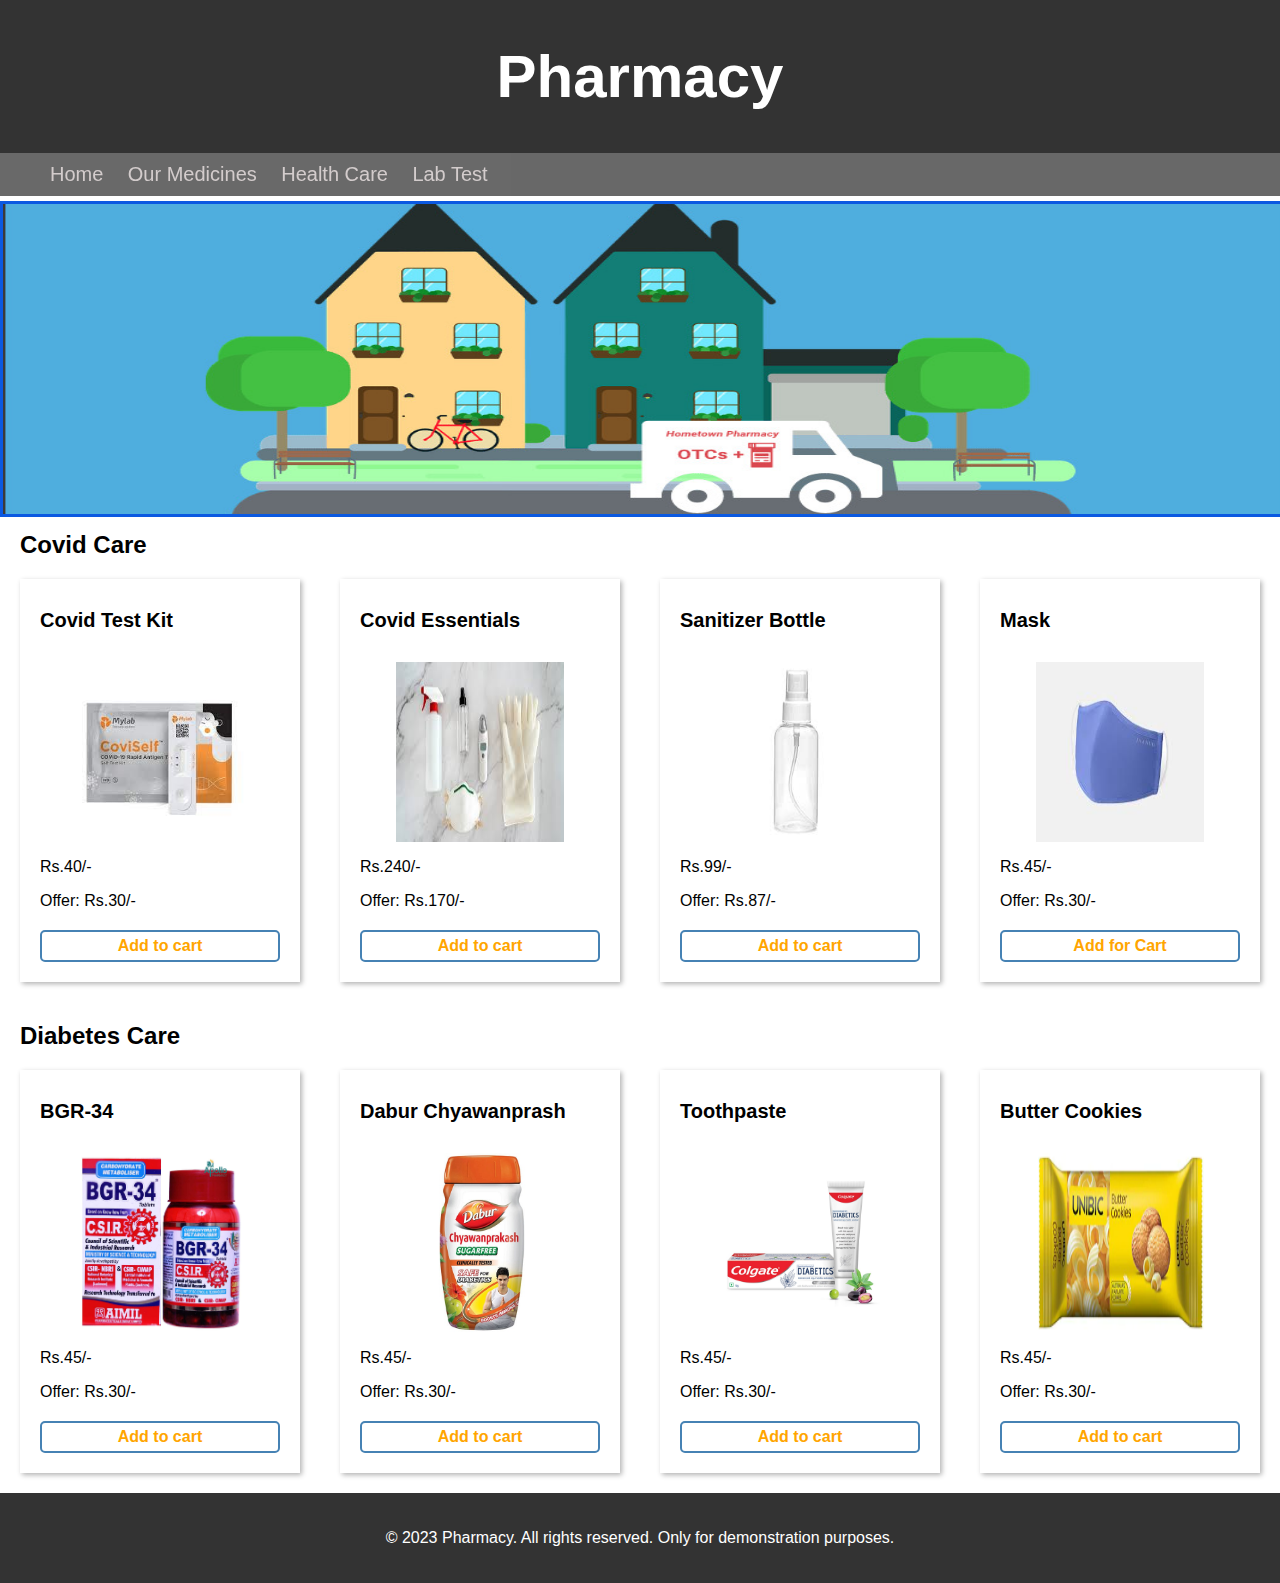
<file: index.html>
<!DOCTYPE html>
<html lang="en">

<head>
  <meta charset="UTF-8">
  <meta http-equiv="X-UA-Compatible" content="IE=edge">
  <meta name="viewport" content="width=device-width, initial-scale=1.0">
  <title>Our Pharmacy</title>
  <link rel="stylesheet" href="style.css">
</head>

<body>
  <header>
    <h1>Pharmacy</h1>
  </header>

  <nav>
    <ul class="nav-links">
      <li><a href="#">Home</a></li>
      <li><a href="#">Our Medicines</a>
        <ul id="dropdown-menu1">
          <li><a href="#">Fever</a></li>
          <li><a href="#">Muscle Pains</a></li>
          <li><a href="#">Cold &amp; Cough</a></li>
        </ul>
      </li>
      <li><a href="#">Health Care</a>
        <ul id="dropdown-menu2">
          <li><a href="#">Baby Care</a></li>
          <li><a href="#">Skin Care</a></li>
          <li><a href="#">Home Care</a></li>
          <li><a href="#">Personal Care</a></li>
          <li><a href="#">Pet Care</a></li>
        </ul>
      </li>
      <li><a href="Labtest.html">Lab Test</a></li>
    </ul>
  </nav>

  <div class="image-container">
    <img src="Images/Animation/ani1.jpg" alt="Animation1">
    <img src="Images/Animation/ani2.png" alt="Animation2">
    <img src="Images/Animation/ani3.jpg" alt="Animation3">
    <img src="Images/Animation/ani4.jpg" alt="Animation4">
    <img src="Images/Animation/ani5.jpg" alt="Animation5">
  </div>


  <div id="product-section">

    <h2>Covid Care</h2>
    <section class="product-container">

      <div class="product">
        <h3>Covid Test Kit </h3>
        <img src="Images/Products/c1.jpg" alt="Product 1">
        <p class="price"> Rs.40/- </p>
        <p class="price-after-offer">Offer: Rs.30/-</p>
        <button class="add-to-cart"> Add to cart </button>
      </div>

      <div class="product">
        <h3>Covid Essentials </h3>
        <img src="Images/Products/c2.jpg" alt="Product 2">
        <p class="price"> Rs.240/- </p>
        <p class="price-after-offer">Offer: Rs.170/-</p>
        <button class="add-to-cart"> Add to cart </button>
      </div>

      <div class="product">
        <h3>Sanitizer Bottle </h3>
        <img src="Images/Products/c3.jpg" alt="Product 3">
        <p class="price"> Rs.99/- </p>
        <p class="price-after-offer">Offer: Rs.87/-</p>
        <button class="add-to-cart"> Add to cart </button>
      </div>

      <div class="product">
        <h3> Mask </h3>
        <img src="Images/Products/c4.jpg" alt="Product 4">
        <p class="price"> Rs.45/- </p>
        <p class="price-after-offer">Offer: Rs.30/-</p>
        <button class="add-to-cart"> Add for Cart </button>
      </div>
    </section>


    <h2>Diabetes Care</h2>
    <section class="product-container">

      <div class="product">
        <h3>BGR-34 </h3>
        <img src="Images/Products/d1.jpg" alt="Product 1">
        <p class="price"> Rs.45/- </p>
        <p class="price-after-offer">Offer: Rs.30/-</p>
        <button class="add-to-cart"> Add to cart </button>
      </div>

      <div class="product">
        <h3>Dabur Chyawanprash </h3>
        <img src="Images/Products/d2.jpg" alt="Product 2">
        <p class="price"> Rs.45/- </p>
        <p class="price-after-offer">Offer: Rs.30/-</p>
        <button class="add-to-cart"> Add to cart </button>
      </div>

      <div class="product">
        <h3>Toothpaste</h3>
        <img src="Images/Products/d3.jpg" alt="Product 3">
        <p class="price"> Rs.45/- </p>
        <p class="price-after-offer">Offer: Rs.30/-</p>
        <button class="add-to-cart"> Add to cart </button>
      </div>

      <div class="product">
        <h3> Butter Cookies </h3>
        <img src="Images/Products/d4.png" alt="Product 4">
        <p class="price"> Rs.45/- </p>
        <p class="price-after-offer">Offer: Rs.30/-</p>
        <button class="add-to-cart"> Add to cart </button>
      </div>
    </section>

  </div>

  <footer>
    <p>&copy; 2023 Pharmacy. All rights reserved. Only for demonstration purposes.</p>
  </footer>
</body>

</html>
</file>
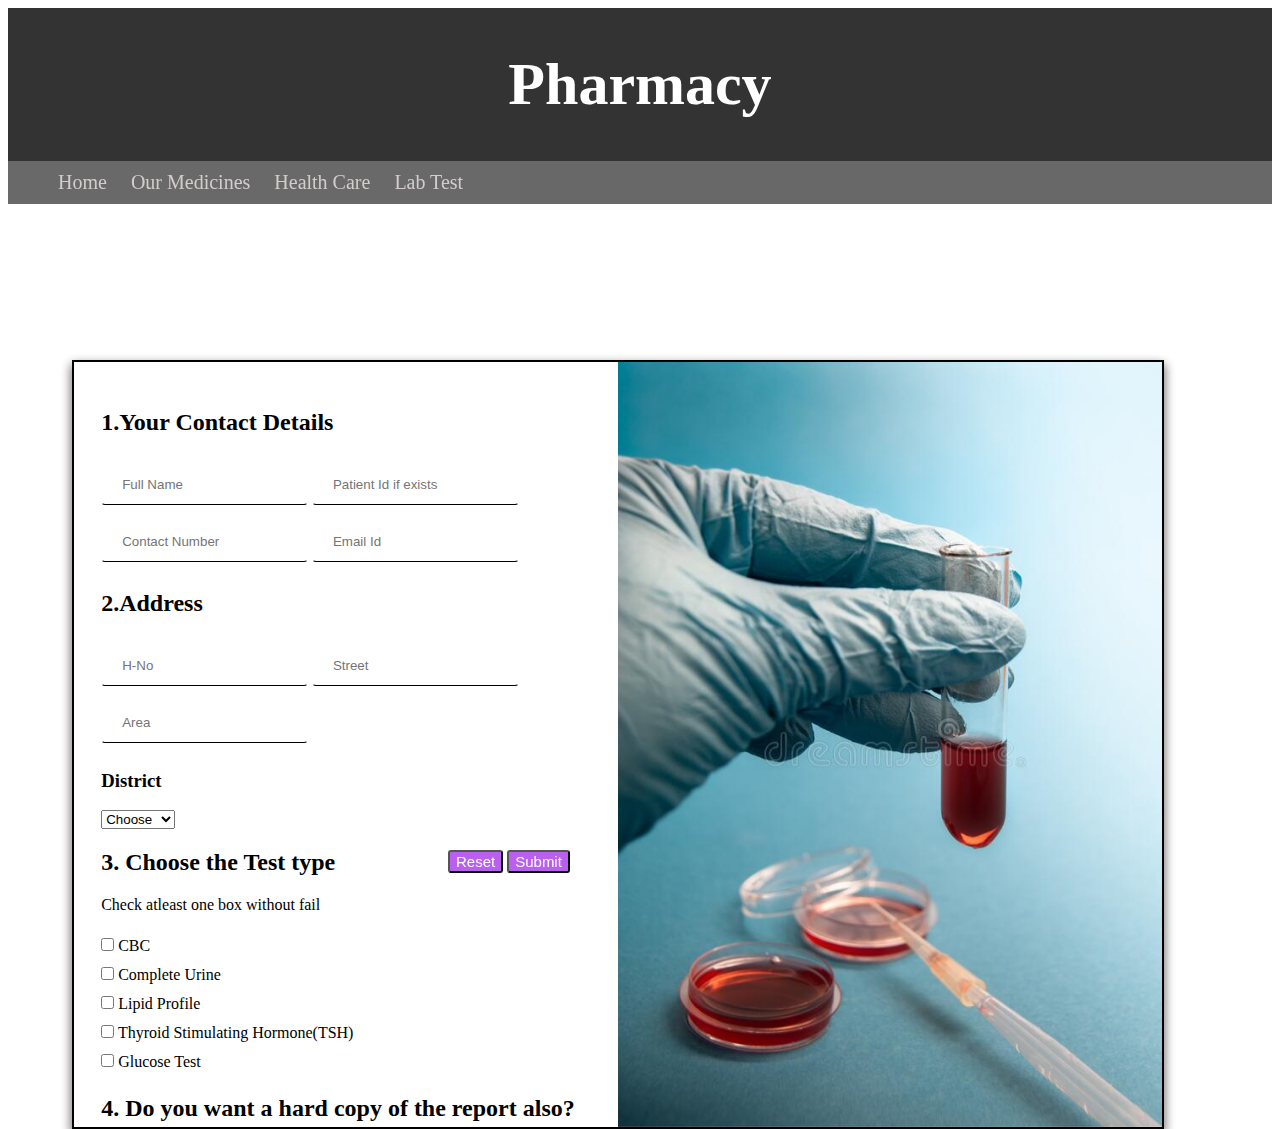
<file: Labtest.html>
<!DOCTYPE html>
<html lang="en">
<head>
    <meta charset="UTF-8">
    <meta http-equiv="X-UA-Compatible" content="IE=edge">
    <meta name="viewport" content="width=device-width, initial-scale=1.0">
    <title>Lab Test Form</title>
    <link rel="stylesheet" href="lab-test.css">
</head>
<body>
    <header>
        <h1>Pharmacy</h1>
      </header>
    
      <nav>
        <ul class="nav-links">
          <li><a href="#">Home</a></li>
          <li><a href="#">Our Medicines</a>
            <ul id="dropdown-menu1">
              <li><a href="#">Fever</a></li>
              <li><a href="#">Muscle Pains</a></li>
              <li><a href="#">Cold &amp; Cough</a></li>
            </ul>
          </li>
          <li><a href="#">Health Care</a>
            <ul id="dropdown-menu2">
              <li><a href="#">Baby Care</a></li>
              <li><a href="#">Skin Care</a></li>
              <li><a href="#">Home Care</a></li>
              <li><a href="#">Personal Care</a></li>
              <li><a href="#">Pet Care</a></li>
            </ul>
          </li>
          <li><a href="Labtest.html">Lab Test</a></li>
        </ul>
      </nav>
      
    <form action="#">
        <section>
            <aside id="image">
                <img src="Images/Lab-Test/lab-test.jpg" alt="Lab-Pic">
            </aside>
            <div id="form_details">
                <article class="user-details">
                    <h2>1.Your Contact Details</h2>
                    <input type="text" name="full-name" placeholder="Full Name" required/>
                    <input type="number" name="id" placeholder="Patient Id if exists"/><br/>
                    <input type="number" name="contact" placeholder="Contact Number" min="1111111111"
                    max="9999999999" required/>
                    <input type="email" name="email" placeholder="Email Id" required/>
                </article>

                <article class="user-details">
                    <h2>2.Address</h2>
                    <input type="text" name="house-no" placeholder="H-No" required />
                        <input type="text" name="street" placeholder="Street" required /><br />
                        <input type="text" name="area" placeholder="Area" required /> <br />
                        <h3>District</h3>
                        <select name="District" id="district" required>
                            <option value="">Choose</option>
                            <option value="district 1">District 1</option>
                            <option value="district 2">District 2</option>
                            <option value="district 3">District 3</option>
                        </select>    
                </article>

                <article>
                    <h2>3. Choose the Test type</h2>
                        <p>Check atleast one box without fail</p>
                        <input type="checkbox" id="c1" name="option1" value="CBC" />
                        <label for="c1">CBC</label>
                        <br />
                        <input type="checkbox" id="c2" name="option2" value="Complete Urine" />
                        <label for="c2">Complete Urine</label>
                        <br />
                        <input type="checkbox" id="c3" name="option3" value="Lipid Profile" />
                        <label for="c3">Lipid Profile</label>
                        <br />
                        <input type="checkbox" id="c4" name="option4" value="TSH" />
                        <label for="c4">Thyroid Stimulating Hormone(TSH)</label>
                        <br />
                        <input type="checkbox" id="c5" name="option5" value="Glucose Test" />
                        <label for="c5">Glucose Test</label>
                </article>

                <article>
                    <h2>4. Do you want a hard copy of the report also?</h2>
                    <input type="radio" id="c6" name="option" value="True" required />
                    <label for="c6">Yes</label>
                    <br />
                    <input type="radio" id="c7" name="option" value="False" />
                    <label for="c7">No</label>
                </article>

                <article>
                    <h2>5. Select Your Comfortable Date and Time</h2>
                    <input type="datetime-local" value="datetime-local" required />
                </article>
            </div>
        </section>
                </br></br>
                
            <div id="buttons">
                <button type="Reset">Reset</button>
                <button type="submit">Submit</button>
            </div>
    </form>
    
</body>
</html>
</file>
<file: style.css>
/* Global Styles */
body {
    font-family: Arial, sans-serif;
    margin: 0;
    padding: 0;
  }
  
  /* Header Styles */
  header {
    background-color: #333;
    color: #fff;
    font-size: 30px;
    padding: 2px;
    margin: 0;
    text-align: center;
  }
  
  /* Navigation Styles */
  nav {
    background-color: #00000085;
    position: sticky;
    top: 0;
    z-index: 1;
  }
  
  .nav-links{
    margin: 0%;
    background-color: rgba(0, 0, 0, 0.146);
}

.nav-links li{
    padding: 10px;
    display: inline-block;

}
.nav-links li a {
    color: rgb(211, 204, 204);
    font-size: 20px;
    text-decoration: none;
}

.nav-links li:hover{
    color: rgb(200, 200, 200);
    font-weight: bolder;
    background-color: rgba(0, 0, 0, 0.7);;
}

.nav-links li:nth-child(2):hover #dropdown-menu1, .nav-links li:nth-child(3):hover #dropdown-menu2{
    display: block;
}

/*Drop down Styles*/
#dropdown-menu1, #dropdown-menu2{
    position: absolute;
    width: auto;
    max-width: 150px;
    display: none;
    background-color: rgb(14, 1, 1);
    padding: 5px;
}

#dropdown-menu1 li, #dropdown-menu2 li{
    display: block;
}

#dropdown-menu1 li:hover, #dropdown-menu2 li:hover{
    background-color: rgb(143, 128, 43);
}
#dropdown-menu1 li a, #dropdown-menu2 li a{
    color: rgb(255, 255, 255);
    font-size: 16px;
}
  
/*Image animation*/
.image-container {
  position: relative;
  height: 300px;
  margin-top: 5px;
  padding-bottom: 10px;

}

.image-container img {
   position: absolute;
   top: 0;
   left: 0;
   width: 100%;
   height: 100%;
   opacity: 0;
   z-index: -1;
   animation: fade 10s infinite;
   border: 3px solid rgb(11, 89, 225);
}

.image-container img:first-child {
   opacity: 1;
   z-index: 0;
}

.image-container img:nth-child(2) {
   animation-delay: 2s;
}

.image-container img:nth-child(3) {
   animation-delay: 4s;
}

.image-container img:nth-child(4) {
   animation-delay: 6s;
}

.image-container img:last-child {
   animation-delay: 8s;
}

@keyframes fade {
   0% {
      opacity: 0;
   }
   20% {
      opacity: 1;
      z-index: 0;
   }
   25% {
      opacity: 0;
      z-index: 0;
   }
   100% {
      opacity: 0;
      z-index: 0;
   }
}

/*Product Section*/
#product-section{
  width: 100%;
  margin-top: 10px;
}

#product-section h2{
  margin-bottom: 0px;
  margin-left: 20px;
  
}

.product-container{
  display: flex;
  align-items: center;
  justify-content: space-between;
}

.product{
  display: flex;
  flex-direction: column;
  width: 300px;
  margin: 20px;
  margin-bottom: 20px;
  box-shadow: 2px 2px 5px rgba(0, 0, 0, 0.3);
  transition: all 0.2s ease-in-out;
  
}

.product-container :hover{
  transform: scale(1.1);
}

.product img {
  display: block;
  margin-left: auto;
  margin-right: auto;
  width: 60%;
  height: 20vh;
  overflow: hidden;
}

.product h3{
  margin-left: 10px;
  padding: 10px;
  font-weight: bold;
  font-size: 20px;
}  

.product p {
  margin-left: 20px;
  margin-bottom: 0px;
  font-size: 1rem;
}

.add-to-cart {
  margin: 20px;
  padding: 5px;
  border: 2px solid steelblue;
  border-radius: 5px;
  background-color: white;
  color: orange;
  font-size: 1rem;
  font-weight: bold;
  cursor: pointer;
  transition: all 0.2s ease-in-out;
}

.add-to-cart:hover {
  background-color: rgb(250, 234, 230);
  border-color: rgb(0, 255, 76);
}

/* Footer Styles */
  footer {
    background-color: #333;
    color: #fff;
    padding: 20px;
    text-align: center;
  }
</file>
<file: lab-test.css>
/* Header Styles */
  header {
    background-color: #333;
    color: #fff;
    font-size: 30px;
    padding: 2px;
    margin: 0;
    text-align: center;
  }
  
  /* Navigation Styles */
  nav {
    background-color: #00000085;
    position: sticky;
    top: 0;
    z-index: 1;
  }
  
  .nav-links{
    margin: 0%;
    background-color: rgba(0, 0, 0, 0.146);
}

.nav-links li{
    padding: 10px;
    display: inline-block;

}
.nav-links li a {
    color: rgb(211, 204, 204);
    font-size: 20px;
    text-decoration: none;
}

.nav-links li:hover{
    color: rgb(200, 200, 200);
    font-weight: bolder;
    background-color: rgba(0, 0, 0, 0.7);;
}

.nav-links li:nth-child(2):hover #dropdown-menu1, .nav-links li:nth-child(3):hover #dropdown-menu2{
    display: block;
}

/*Drop down Styles*/
#dropdown-menu1, #dropdown-menu2{
    position: absolute;
    width: auto;
    max-width: 150px;
    display: none;
    background-color: rgb(14, 1, 1);
    padding: 5px;
}

#dropdown-menu1 li, #dropdown-menu2 li{
    display: block;
}

#dropdown-menu1 li:hover, #dropdown-menu2 li:hover{
    background-color: rgb(143, 128, 43);
}
#dropdown-menu1 li a, #dropdown-menu2 li a{
    color: rgb(255, 255, 255);
    font-size: 16px;
}

/*Form Styling*/

section {
    border: 2px solid black;
    box-shadow: 0 5px 10px 0 rgb(142, 138, 138), 0 5px 10px 0 rgb(165, 159, 159);
    width: 85%;
    height: 85%;
    position: absolute;
    top: 40%;
    margin-left: 5%;
    margin-right: 5%;
    margin-bottom: 10%;
    overflow-y: auto;
}

#image {
    position: sticky;
    float: right;
    top: 0%;
    width: 50%;
    height: 100%;
    margin: 0%;    
  }

#image img{
    height: 100%;
    width: 100%;
}

#form_details {
    padding: 2.5%;
    height: auto;
}

#form_details h2 {
    margin-right: 50%;
}

#form_details input {    
    display: inline-block;
    border: 1px solid #ffffff;
    padding: 12px 20px;
    margin: 8px 0;
    border-radius: 4px;
    box-sizing: border-box;
    border-bottom: solid black 1px;
}

.user-details input{
    width: 20%;
}

#buttons {
    margin-top: 50px;
    position: absolute;
    bottom: 3%;
    left: 35%;
  }

  #buttons button {
    margin-top: 20px;
    color: rgb(255, 255, 255);
    background-color: rgb(186, 96, 241);
    border-radius: 3px;
    font-size: 15px;
    
  }
</file>
